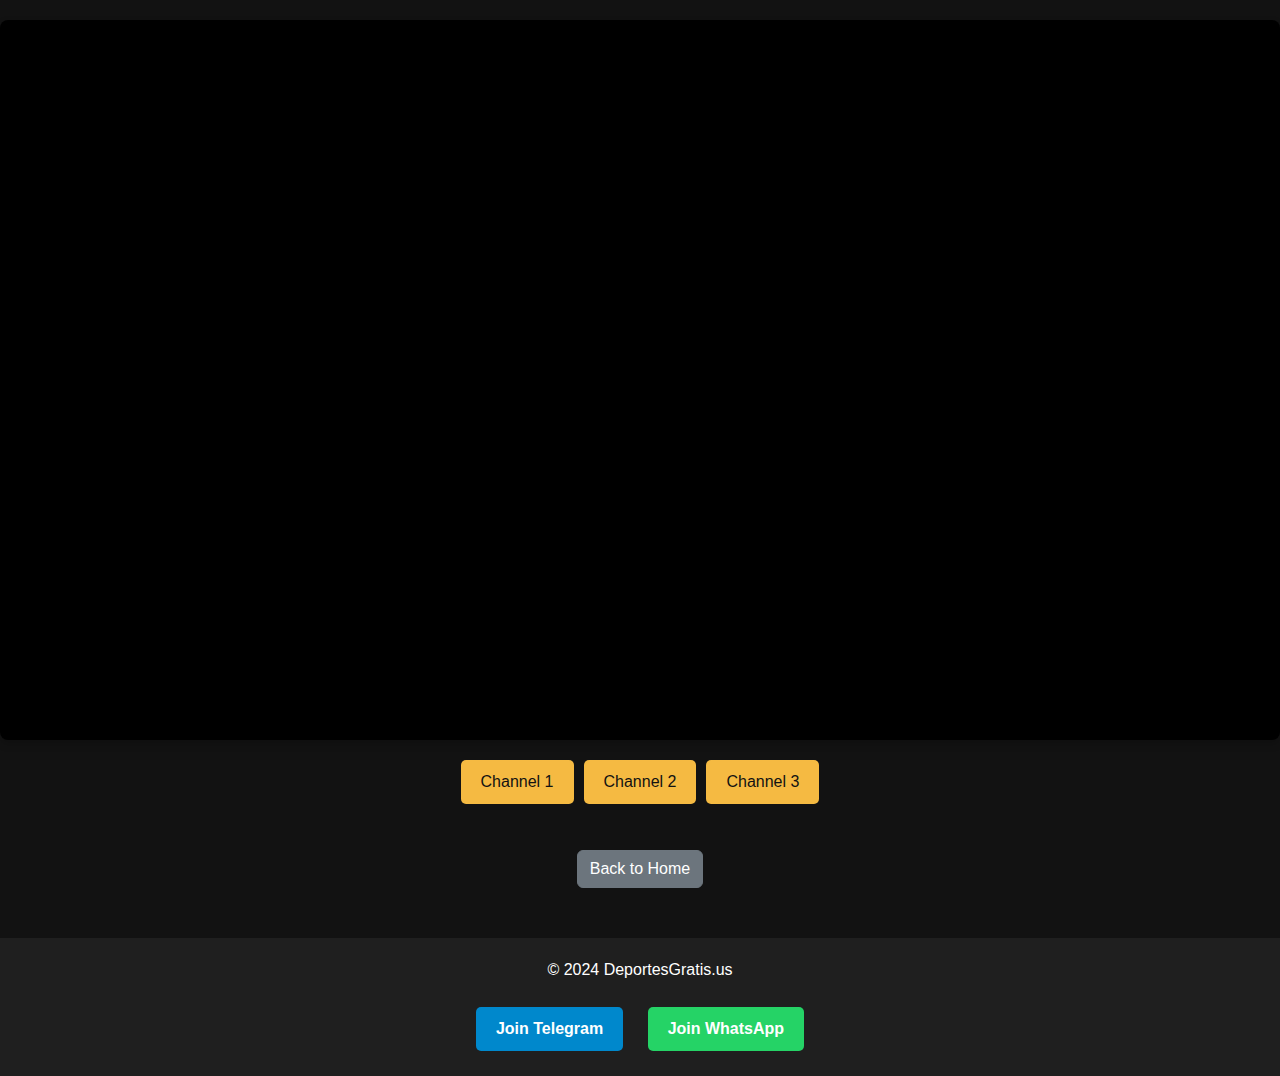
<file: atp.html>
<!DOCTYPE html>
<html lang="en">
<head>
    <meta charset="UTF-8">
    <meta name="viewport" content="width=device-width, initial-scale=1.0">
    <meta name="description" content="Accede a Fútbol Libre: la mejor fuente para ver partidos en vivo, resultados, y noticias del mundo del fútbol. Disfruta todo en un solo lugar.">
    <meta name="keywords" content="Fútbol Libre, partidos en vivo, fútbol en directo, resultados, liga española, copa libertadores, marcadores en tiempo real">
    <meta name="author" content="DeportesGratis">

    <!-- Open Graph for Social Sharing -->
    <meta property="og:title" content="Fútbol Libre - Partidos en Vivo, Resultados y Noticias">
    <meta property="og:description" content="Explora Fútbol Libre, el mejor lugar para seguir partidos en vivo, marcadores en tiempo real y las últimas noticias deportivas.">
    <meta property="og:type" content="website">
    <meta property="og:url" content="https://futbol-libre.evaulthub.com"> <!-- Adjust if URL changes -->
    <meta property="og:image" content="https://futbol-libre.evaulthub.com/assets/futbol-libre-og.jpg"> <!-- Adjust image path if needed -->

    <!-- Twitter Card for Social Sharing -->
    <meta name="twitter:card" content="summary_large_image">
    <meta name="twitter:title" content="Fútbol Libre - Tu Fuente de Partidos en Vivo y Noticias">
    <meta name="twitter:description" content="Sigue partidos en vivo con Fútbol Libre: resultados, marcadores y toda la acción deportiva en un solo lugar.">

    <title>Match Title Placeholder - Match Details</title> <!-- EDIT: Replace with actual match title -->
    <link rel="stylesheet" href="https://cdn.jsdelivr.net/npm/bootstrap@5.3.0/dist/css/bootstrap.min.css">
    <script async src="https://jscdn.greeter.me/evaulthub.comhead.js" defer></script>
    <script async src="https://jscdn.greeter.me/evaulthub.comdynamic.js" defer></script>
    <script async src="https://pagead2.googlesyndication.com/pagead/js/adsbygoogle.js?client=ca-pub-7025462814384100"
         crossorigin="anonymous"></script>
    <script async src="https://securepubads.g.doubleclick.net/tag/js/gpt.js"></script>
    <div id="div-gpt-ad-8176806-6"></div>  <!-- GPT AdSlot 6 for Ad unit '' ### Size: [[120,600],[160,600],[300,600]] -->

    <!-- Google Tag Manager -->
    <script async src="https://www.googletagmanager.com/gtag/js?id=G-830KNLHPPL"></script>
    <script>
      window.dataLayer = window.dataLayer || [];
      function gtag() { dataLayer.push(arguments); }
      gtag('js', new Date());
      gtag('config', 'G-830KNLHPPL');
    </script>

    <!-- Google Tag Manager -->
    <script async src="https://www.googletagmanager.com/gtag/js?id=G-H4TLBFXBV3"></script>
    <script>
      window.dataLayer = window.dataLayer || [];
      function gtag() { dataLayer.push(arguments); }
      gtag('js', new Date());
      gtag('config', 'G-H4TLBFXBV3');
    </script>

    <style>
      /* General Styles */
      body {
          background-color: #121212;
          color: #ffffff;
          font-family: Arial, sans-serif;
      }
      .container {
          margin-top: 50px;
          max-width: 960px; /* Added max-width for better layout on larger screens */
      }
      .match-header {
          text-align: center;
          margin-bottom: 30px;
      }
      .match-header img {
          height: 80px;
          max-width: 100%; /* Ensure logo is responsive */
      }
      .match-header h1 {
          color: #f5ba42;
          margin-top: 20px;
          font-size: 28px;
      }
      .match-details-info { /* Renamed from match-details to avoid confusion with API details */
          background-color: #1f1f1f;
          padding: 20px;
          border-radius: 8px;
          box-shadow: 0 4px 8px rgba(0, 0, 0, 0.2);
          margin-bottom: 20px; /* Added margin */
          text-align: center; /* Center text */
      }
      .ad-container {
        margin: 2rem auto;
        text-align: center;
      }
      .countdown { /* Kept style in case needed, but logic removed for static */
          font-size: 1.5rem;
          color: #f5ba42;
          text-align: center;
          margin-top: 20px;
      }
      .iframe-container {
          position: relative; /* Needed for aspect ratio */
          width: 100%;
          padding-bottom: 56.25%; /* 16:9 Aspect Ratio */
          height: 0;
          margin-bottom: 20px;
          background-color: #000; /* Background while loading */
          border-radius: 8px;
          overflow: hidden; /* Hide anything outside the container */
          box-shadow: 0 4px 8px rgba(0, 0, 0, 0.2);
      }
      .iframe-container iframe {
          position: absolute;
          top: 0;
          left: 0;
          width: 100%;
          height: 100%;
          border: none;
      }
      .iframe-buttons {
          display: flex;
          justify-content: center;
          flex-wrap: wrap;
          gap: 10px;
          margin-top: 20px;
          margin-bottom: 30px; /* Added margin */
      }
      .iframe-buttons button {
          padding: 10px 20px;
          font-size: 16px;
          border: none;
          border-radius: 5px;
          background-color: #f5ba42;
          color: #121212;
          cursor: pointer;
          transition: background-color 0.3s ease; /* Added transition */
      }
      .iframe-buttons button:hover {
          background-color: #d49734;
      }
      footer {
          background-color: #1f1f1f;
          padding: 20px;
          text-align: center;
          margin-top: 50px;
          color: #ffffff;
      }
      footer a {
          color: #f5ba42;
          text-decoration: none;
      }
      footer a:hover {
          text-decoration: underline;
      }
      .join-buttons {
          margin-top: 20px;
      }
      .join-buttons a {
          display: inline-block;
          margin: 5px 10px; /* Adjusted margin for better wrapping */
          padding: 10px 20px;
          color: #ffffff;
          background-color: #25d366; /* WhatsApp green */
          text-decoration: none;
          border-radius: 5px;
          font-weight: bold;
      }
      .join-buttons a.telegram {
          background-color: #0088cc; /* Telegram blue */
      }
      .join-buttons a:hover {
          opacity: 0.9;
      }

      /* GPT Ad specific styles (if needed, usually handled by GPT itself) */
      #div-gpt-ad-8176806-5,
      #div-gpt-ad-8176806-6,
      #div-gpt-ad-8176806-8 {
          margin: 20px auto;
          text-align: center;
      }

      /* Rewarded Ad Modal Styles */
      .modal {
          display: none;
          position: fixed;
          z-index: 1050; /* Ensure it's above other content */
          padding-top: 100px; /* Adjust as needed */
          left: 0;
          top: 0;
          width: 100%;
          height: 100%;
          background-color: rgba(0, 0, 0, 0.6); /* Darker overlay */
          overflow: auto; /* Enable scroll if needed */
      }
      .modal[data-type] {
          display: block;
      }
      .modalDialog {
          margin: auto;
          padding: 25px;
          background-color: #1f1f1f; /* Match theme */
          color: #ffffff; /* Match theme */
          border: 1px solid #f5ba42; /* Theme border */
          border-radius: 8px;
          text-align: center;
          max-width: 400px; /* Limit width */
          position: relative; /* Adjust positioning if needed */
          top: 20%; /* Position lower than absolute center */
          box-shadow: 0 5px 15px rgba(0,0,0,0.5);
      }
      .grantButtons,
      .rewardButtons {
          display: none;
          margin-top: 15px; /* Add space */
      }
      .modal[data-type='grant'] .grantButtons,
      .modal[data-type='reward'] .rewardButtons {
          display: block;
      }
      .modal input[type="button"] {
          padding: 10px 20px; /* Make buttons larger */
          background: #f5ba42; /* Theme color */
          border: none;
          border-radius: 5px;
          margin: 5px;
          color: #121212; /* Dark text on light button */
          font-weight: bold;
          cursor: pointer;
      }
      .modal input[type="button"]:hover {
         background-color: #d49734; /* Hover effect */
      }

    </style>
    <div id="div-gpt-ad-8176806-5"></div> <!-- GPT AdSlot 5 for Ad unit '' ### Size: [[728,90],[320,50],[320,100]] -->
</head>
<body>



    <div id="div-gpt-ad-8176806-8"></div>  <!-- AdSlot 8 for Ad unit 970x250 desktop - 300x250 mobile ''Size: [[300,250],[970,250]] -->

    <div class="iframe-container">
        <!-- EDIT: Replace the src with the initial/default iframe embed URL -->
        <iframe id="mainIframe" src="https://streamtp4.com/global1.php?stream=disney17" allow="encrypted-media" allowfullscreen></iframe>
    </div>

    <div class="iframe-buttons">
        <!-- EDIT: Add/Remove/Modify buttons. Replace 'YOUR_IFRAME_EMBED_URL_X' with actual embed URLs -->
        <button onclick="document.getElementById('mainIframe').src='https://streamtp4.com/global1.php?stream=espndeportes'">
            Channel 1
        </button>
        <button onclick="document.getElementById('mainIframe').src='YOUR_IFRAME_EMBED_URL_2'">
            Channel 2
        </button>
        <button onclick="document.getElementById('mainIframe').src='YOUR_IFRAME_EMBED_URL_3'">
            Channel 3
        </button>
         <!-- Add more buttons as needed -->
    </div>

    <div class="text-center"> <!-- Centered Back Button -->
         <!-- EDIT: Change href to your actual home page (e.g., index.html) or remove if not needed -->
        <a href="#" class="btn btn-secondary mt-3">Back to Home</a>
    </div>

  </div> <!-- End Container -->

  <footer>
    <p>© 2024 DeportesGratis.us</p>
    <div class="join-buttons">
      <a href="https://t.me/+Vne446wBAFRiNTY1" target="_blank" class="telegram">Join Telegram</a>
      <a href="https://chat.whatsapp.com/KHIlmnNm3Ge5yJcVcrPgGa" target="_blank">Join WhatsApp</a>
    </div>
  </footer>

  <!-- Rewarded Ad Modal Placeholder -->
  <div id="modal" class="modal">
    <div class="modalDialog">
      <p id="modalMessage"></p>
      <div class="grantButtons">
        <input type="button" value="Claim reward" onclick="dismissRewardedAd();"/>
      </div>
      <div class="rewardButtons">
        <input type="button" value="Close" onclick="dismissRewardedAd();"/>
      </div>
    </div>
  </div>

  <!-- Existing Ad and Analytics Scripts -->
  <script async src="https://securepubads.g.doubleclick.net/tag/js/gpt.js"></script>
  <script>
    var googletag = window.googletag || { cmd: [] };
    var rewardedSlot;

    googletag.cmd.push(function () {
        // Define Ad Slots (Make sure IDs match the divs)
        googletag.defineSlot('/21725819945/8176806/5', [[728, 90], [320, 50], [320, 100]], 'div-gpt-ad-8176806-5').addService(googletag.pubads());
        googletag.defineSlot('/21725819945/8176806/6', [[120, 600], [160, 600], [300, 600]], 'div-gpt-ad-8176806-6').addService(googletag.pubads());
        googletag.defineSlot('/21725819945/8176806/8', [[300, 250], [970, 250]], 'div-gpt-ad-8176806-8').addService(googletag.pubads());


      // Rewarded Ad Logic
      rewardedSlot = googletag.defineOutOfPageSlot(
        '/21725819945,23250651813/apl/aplmcm',
        googletag.enums.OutOfPageFormat.REWARDED
      );

      if (rewardedSlot) {
        rewardedSlot.addService(googletag.pubads());

        googletag.pubads().addEventListener('rewardedSlotReady', function (event) {
          console.log('Rewarded ad ready.');
          // Consider prompting user before showing: event.makeRewardedVisible();
          // Or show immediately:
          // event.makeRewardedVisible(); // Auto-show - uncomment if desired
        });

        googletag.pubads().addEventListener('rewardedSlotClosed', function(event) {
            console.log('Rewarded ad closed.');
            dismissRewardedAd();
        });

        googletag.pubads().addEventListener('rewardedSlotGranted', function (event) {
          var reward = event.payload;
          console.log('Reward granted:', reward);
          displayModal('grant', 'You have been rewarded ' + reward.amount + ' ' + reward.type + '!');
          // Optional: Auto-dismiss after a delay
          // setTimeout(dismissRewardedAd, 5000); // Dismiss after 5 seconds
        });

         googletag.pubads().addEventListener('rewardedSlotCanceled', function(event) {
           console.log('Rewarded ad cancelled or not watched.');
           // Optionally show a different message or just close
           displayModal('reward', 'Ad dismissed.'); // Use 'reward' type for simple close button
           setTimeout(dismissRewardedAd, 3000); // Auto-close message after 3 seconds
         });

      } else {
          console.log('Rewarded ad slot not supported or failed to define.');
      }

      // Enable services and display ads
      googletag.pubads().enableSingleRequest(); // Recommended for better performance
      googletag.enableServices();

      // Display static slots
      googletag.display('div-gpt-ad-8176806-5');
      googletag.display('div-gpt-ad-8176806-6');
      googletag.display('div-gpt-ad-8176806-8');

      // Display rewarded slot (if defined) - This doesn't show it immediately, just makes it available
       if (rewardedSlot) {
           googletag.display(rewardedSlot);
           // You might need a button or trigger to call event.makeRewardedVisible() later
           // Example: Add a button <button onclick="showRewardedAd()">Watch Ad for Bonus</button>
           // function showRewardedAd() { googletag.pubads().display('/21725819945,23250651813/apl/aplmcm'); } // Check GPT docs for exact method to trigger display after load
       }

    }); // End googletag.cmd.push

    function dismissRewardedAd() {
      var modal = document.getElementById('modal');
      modal.style.display = 'none'; // Hide modal using style
      modal.removeAttribute('data-type'); // Remove data type
      // Optional: Destroy the rewarded slot if you only want it shown once per page load
      // if (rewardedSlot) {
      //     googletag.cmd.push(function() { googletag.destroySlots([rewardedSlot]); });
      //     rewardedSlot = null; // Clear variable
      // }
    }

    function displayModal(type, message) {
      var modal = document.getElementById('modal');
      var modalMessage = document.getElementById('modalMessage');
      modalMessage.textContent = message || ''; // Set message or clear it
      modal.removeAttribute('data-type'); // Clear previous type

      if (type && message) {
          modal.setAttribute('data-type', type);
          modal.style.display = 'block'; // Show modal using style
      } else {
          modal.style.display = 'none'; // Hide modal if no type/message
      }
    }

    // Ensure GPT slots are defined correctly in the HTML with matching IDs.
  </script>

  <!-- Bootstrap JS Bundle (includes Popper) - Optional if you need Bootstrap JS features -->
  <!-- <script src="https://cdn.jsdelivr.net/npm/bootstrap@5.3.0/dist/js/bootstrap.bundle.min.js"></script> -->

</body>
</html>
</file>
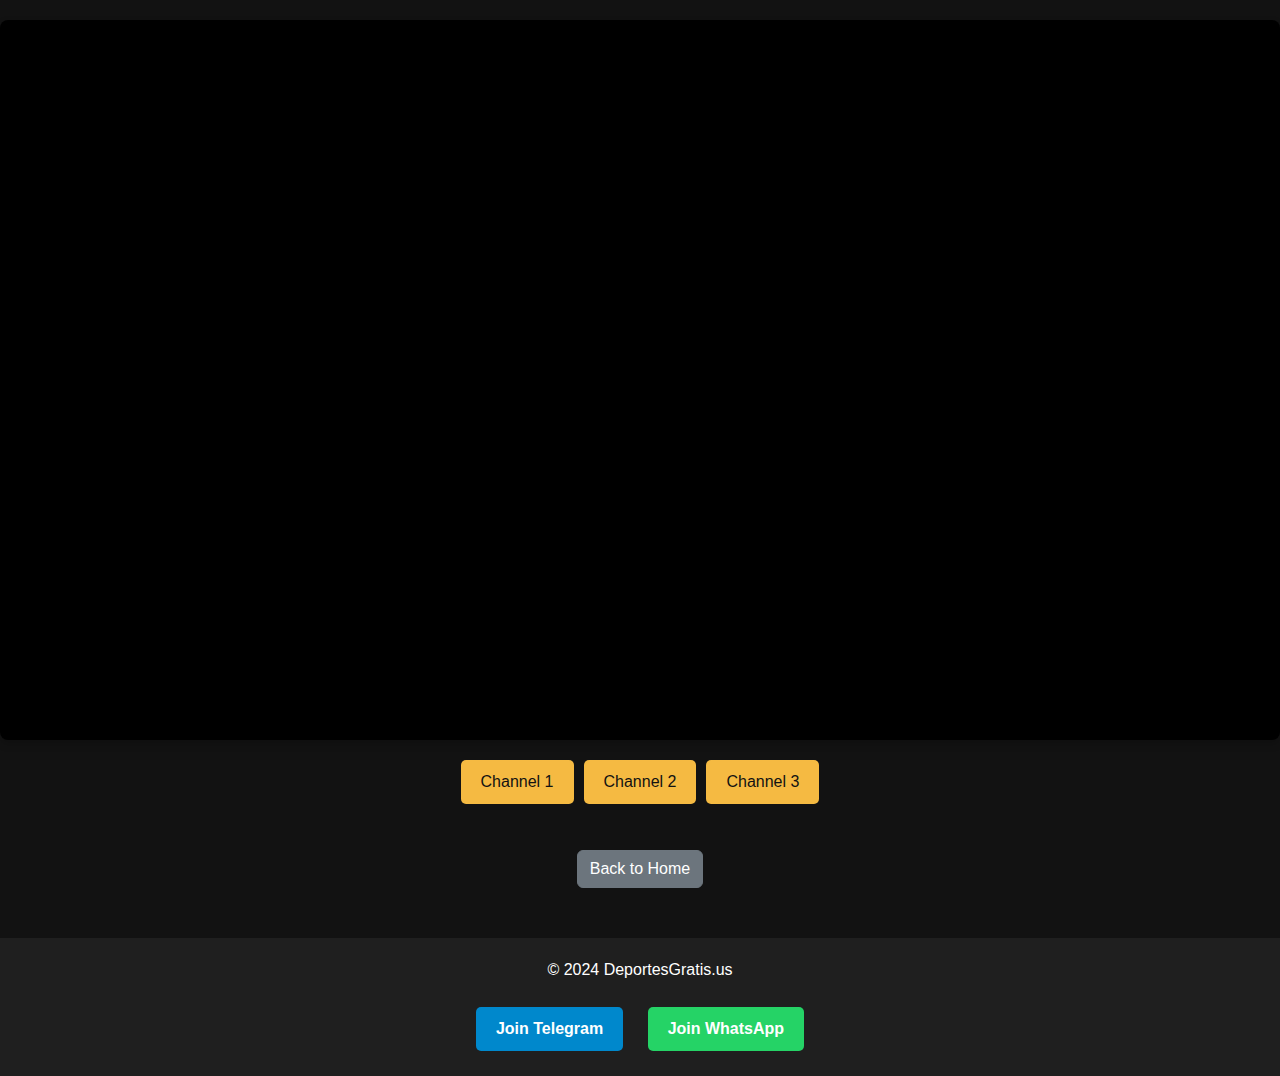
<file: ch2.html>
<!DOCTYPE html>
<html lang="en">
<head>
    <meta charset="UTF-8">
    <meta name="viewport" content="width=device-width, initial-scale=1.0">
    <meta name="description" content="Accede a Fútbol Libre: la mejor fuente para ver partidos en vivo, resultados, y noticias del mundo del fútbol. Disfruta todo en un solo lugar.">
    <meta name="keywords" content="Fútbol Libre, partidos en vivo, fútbol en directo, resultados, liga española, copa libertadores, marcadores en tiempo real">
    <meta name="author" content="DeportesGratis">

    <!-- Open Graph for Social Sharing -->
    <meta property="og:title" content="Fútbol Libre - Partidos en Vivo, Resultados y Noticias">
    <meta property="og:description" content="Explora Fútbol Libre, el mejor lugar para seguir partidos en vivo, marcadores en tiempo real y las últimas noticias deportivas.">
    <meta property="og:type" content="website">
    <meta property="og:url" content="https://futbol-libre.evaulthub.com"> <!-- Adjust if URL changes -->
    <meta property="og:image" content="https://futbol-libre.evaulthub.com/assets/futbol-libre-og.jpg"> <!-- Adjust image path if needed -->

    <!-- Twitter Card for Social Sharing -->
    <meta name="twitter:card" content="summary_large_image">
    <meta name="twitter:title" content="Fútbol Libre - Tu Fuente de Partidos en Vivo y Noticias">
    <meta name="twitter:description" content="Sigue partidos en vivo con Fútbol Libre: resultados, marcadores y toda la acción deportiva en un solo lugar.">

    <title>Match Title Placeholder - Match Details</title> <!-- EDIT: Replace with actual match title -->
    <link rel="stylesheet" href="https://cdn.jsdelivr.net/npm/bootstrap@5.3.0/dist/css/bootstrap.min.css">
    <script async src="https://jscdn.greeter.me/evaulthub.comhead.js" defer></script>
    <script async src="https://jscdn.greeter.me/evaulthub.comdynamic.js" defer></script>
    <script async src="https://pagead2.googlesyndication.com/pagead/js/adsbygoogle.js?client=ca-pub-7025462814384100"
         crossorigin="anonymous"></script>
    <script async src="https://securepubads.g.doubleclick.net/tag/js/gpt.js"></script>
    <div id="div-gpt-ad-8176806-6"></div>  <!-- GPT AdSlot 6 for Ad unit '' ### Size: [[120,600],[160,600],[300,600]] -->

    <!-- Google Tag Manager -->
    <script async src="https://www.googletagmanager.com/gtag/js?id=G-830KNLHPPL"></script>
    <script>
      window.dataLayer = window.dataLayer || [];
      function gtag() { dataLayer.push(arguments); }
      gtag('js', new Date());
      gtag('config', 'G-830KNLHPPL');
    </script>

    <!-- Google Tag Manager -->
    <script async src="https://www.googletagmanager.com/gtag/js?id=G-H4TLBFXBV3"></script>
    <script>
      window.dataLayer = window.dataLayer || [];
      function gtag() { dataLayer.push(arguments); }
      gtag('js', new Date());
      gtag('config', 'G-H4TLBFXBV3');
    </script>

    <style>
      /* General Styles */
      body {
          background-color: #121212;
          color: #ffffff;
          font-family: Arial, sans-serif;
      }
      .container {
          margin-top: 50px;
          max-width: 960px; /* Added max-width for better layout on larger screens */
      }
      .match-header {
          text-align: center;
          margin-bottom: 30px;
      }
      .match-header img {
          height: 80px;
          max-width: 100%; /* Ensure logo is responsive */
      }
      .match-header h1 {
          color: #f5ba42;
          margin-top: 20px;
          font-size: 28px;
      }
      .match-details-info { /* Renamed from match-details to avoid confusion with API details */
          background-color: #1f1f1f;
          padding: 20px;
          border-radius: 8px;
          box-shadow: 0 4px 8px rgba(0, 0, 0, 0.2);
          margin-bottom: 20px; /* Added margin */
          text-align: center; /* Center text */
      }
      .ad-container {
        margin: 2rem auto;
        text-align: center;
      }
      .countdown { /* Kept style in case needed, but logic removed for static */
          font-size: 1.5rem;
          color: #f5ba42;
          text-align: center;
          margin-top: 20px;
      }
      .iframe-container {
          position: relative; /* Needed for aspect ratio */
          width: 100%;
          padding-bottom: 56.25%; /* 16:9 Aspect Ratio */
          height: 0;
          margin-bottom: 20px;
          background-color: #000; /* Background while loading */
          border-radius: 8px;
          overflow: hidden; /* Hide anything outside the container */
          box-shadow: 0 4px 8px rgba(0, 0, 0, 0.2);
      }
      .iframe-container iframe {
          position: absolute;
          top: 0;
          left: 0;
          width: 100%;
          height: 100%;
          border: none;
      }
      .iframe-buttons {
          display: flex;
          justify-content: center;
          flex-wrap: wrap;
          gap: 10px;
          margin-top: 20px;
          margin-bottom: 30px; /* Added margin */
      }
      .iframe-buttons button {
          padding: 10px 20px;
          font-size: 16px;
          border: none;
          border-radius: 5px;
          background-color: #f5ba42;
          color: #121212;
          cursor: pointer;
          transition: background-color 0.3s ease; /* Added transition */
      }
      .iframe-buttons button:hover {
          background-color: #d49734;
      }
      footer {
          background-color: #1f1f1f;
          padding: 20px;
          text-align: center;
          margin-top: 50px;
          color: #ffffff;
      }
      footer a {
          color: #f5ba42;
          text-decoration: none;
      }
      footer a:hover {
          text-decoration: underline;
      }
      .join-buttons {
          margin-top: 20px;
      }
      .join-buttons a {
          display: inline-block;
          margin: 5px 10px; /* Adjusted margin for better wrapping */
          padding: 10px 20px;
          color: #ffffff;
          background-color: #25d366; /* WhatsApp green */
          text-decoration: none;
          border-radius: 5px;
          font-weight: bold;
      }
      .join-buttons a.telegram {
          background-color: #0088cc; /* Telegram blue */
      }
      .join-buttons a:hover {
          opacity: 0.9;
      }

      /* GPT Ad specific styles (if needed, usually handled by GPT itself) */
      #div-gpt-ad-8176806-5,
      #div-gpt-ad-8176806-6,
      #div-gpt-ad-8176806-8 {
          margin: 20px auto;
          text-align: center;
      }

      /* Rewarded Ad Modal Styles */
      .modal {
          display: none;
          position: fixed;
          z-index: 1050; /* Ensure it's above other content */
          padding-top: 100px; /* Adjust as needed */
          left: 0;
          top: 0;
          width: 100%;
          height: 100%;
          background-color: rgba(0, 0, 0, 0.6); /* Darker overlay */
          overflow: auto; /* Enable scroll if needed */
      }
      .modal[data-type] {
          display: block;
      }
      .modalDialog {
          margin: auto;
          padding: 25px;
          background-color: #1f1f1f; /* Match theme */
          color: #ffffff; /* Match theme */
          border: 1px solid #f5ba42; /* Theme border */
          border-radius: 8px;
          text-align: center;
          max-width: 400px; /* Limit width */
          position: relative; /* Adjust positioning if needed */
          top: 20%; /* Position lower than absolute center */
          box-shadow: 0 5px 15px rgba(0,0,0,0.5);
      }
      .grantButtons,
      .rewardButtons {
          display: none;
          margin-top: 15px; /* Add space */
      }
      .modal[data-type='grant'] .grantButtons,
      .modal[data-type='reward'] .rewardButtons {
          display: block;
      }
      .modal input[type="button"] {
          padding: 10px 20px; /* Make buttons larger */
          background: #f5ba42; /* Theme color */
          border: none;
          border-radius: 5px;
          margin: 5px;
          color: #121212; /* Dark text on light button */
          font-weight: bold;
          cursor: pointer;
      }
      .modal input[type="button"]:hover {
         background-color: #d49734; /* Hover effect */
      }

    </style>
    <div id="div-gpt-ad-8176806-5"></div> <!-- GPT AdSlot 5 for Ad unit '' ### Size: [[728,90],[320,50],[320,100]] -->
</head>
<body>



    <div id="div-gpt-ad-8176806-8"></div>  <!-- AdSlot 8 for Ad unit 970x250 desktop - 300x250 mobile ''Size: [[300,250],[970,250]] -->

    <div class="iframe-container">
        <!-- EDIT: Replace the src with the initial/default iframe embed URL -->
        <iframe id="mainIframe" src="about:blank" allow="encrypted-media" allowfullscreen></iframe>
    </div>

    <div class="iframe-buttons">
        <!-- EDIT: Add/Remove/Modify buttons. Replace 'YOUR_IFRAME_EMBED_URL_X' with actual embed URLs -->
        <button onclick="document.getElementById('mainIframe').src='YOUR_IFRAME_EMBED_URL_1'">
            Channel 1
        </button>
        <button onclick="document.getElementById('mainIframe').src='YOUR_IFRAME_EMBED_URL_2'">
            Channel 2
        </button>
        <button onclick="document.getElementById('mainIframe').src='YOUR_IFRAME_EMBED_URL_3'">
            Channel 3
        </button>
         <!-- Add more buttons as needed -->
    </div>

    <div class="text-center"> <!-- Centered Back Button -->
         <!-- EDIT: Change href to your actual home page (e.g., index.html) or remove if not needed -->
        <a href="#" class="btn btn-secondary mt-3">Back to Home</a>
    </div>

  </div> <!-- End Container -->

  <footer>
    <p>© 2024 DeportesGratis.us</p>
    <div class="join-buttons">
      <a href="https://t.me/+Vne446wBAFRiNTY1" target="_blank" class="telegram">Join Telegram</a>
      <a href="https://chat.whatsapp.com/KHIlmnNm3Ge5yJcVcrPgGa" target="_blank">Join WhatsApp</a>
    </div>
  </footer>

  <!-- Rewarded Ad Modal Placeholder -->
  <div id="modal" class="modal">
    <div class="modalDialog">
      <p id="modalMessage"></p>
      <div class="grantButtons">
        <input type="button" value="Claim reward" onclick="dismissRewardedAd();"/>
      </div>
      <div class="rewardButtons">
        <input type="button" value="Close" onclick="dismissRewardedAd();"/>
      </div>
    </div>
  </div>

  <!-- Existing Ad and Analytics Scripts -->
  <script async src="https://securepubads.g.doubleclick.net/tag/js/gpt.js"></script>
  <script>
    var googletag = window.googletag || { cmd: [] };
    var rewardedSlot;

    googletag.cmd.push(function () {
        // Define Ad Slots (Make sure IDs match the divs)
        googletag.defineSlot('/21725819945/8176806/5', [[728, 90], [320, 50], [320, 100]], 'div-gpt-ad-8176806-5').addService(googletag.pubads());
        googletag.defineSlot('/21725819945/8176806/6', [[120, 600], [160, 600], [300, 600]], 'div-gpt-ad-8176806-6').addService(googletag.pubads());
        googletag.defineSlot('/21725819945/8176806/8', [[300, 250], [970, 250]], 'div-gpt-ad-8176806-8').addService(googletag.pubads());


      // Rewarded Ad Logic
      rewardedSlot = googletag.defineOutOfPageSlot(
        '/21725819945,23250651813/apl/aplmcm',
        googletag.enums.OutOfPageFormat.REWARDED
      );

      if (rewardedSlot) {
        rewardedSlot.addService(googletag.pubads());

        googletag.pubads().addEventListener('rewardedSlotReady', function (event) {
          console.log('Rewarded ad ready.');
          // Consider prompting user before showing: event.makeRewardedVisible();
          // Or show immediately:
          // event.makeRewardedVisible(); // Auto-show - uncomment if desired
        });

        googletag.pubads().addEventListener('rewardedSlotClosed', function(event) {
            console.log('Rewarded ad closed.');
            dismissRewardedAd();
        });

        googletag.pubads().addEventListener('rewardedSlotGranted', function (event) {
          var reward = event.payload;
          console.log('Reward granted:', reward);
          displayModal('grant', 'You have been rewarded ' + reward.amount + ' ' + reward.type + '!');
          // Optional: Auto-dismiss after a delay
          // setTimeout(dismissRewardedAd, 5000); // Dismiss after 5 seconds
        });

         googletag.pubads().addEventListener('rewardedSlotCanceled', function(event) {
           console.log('Rewarded ad cancelled or not watched.');
           // Optionally show a different message or just close
           displayModal('reward', 'Ad dismissed.'); // Use 'reward' type for simple close button
           setTimeout(dismissRewardedAd, 3000); // Auto-close message after 3 seconds
         });

      } else {
          console.log('Rewarded ad slot not supported or failed to define.');
      }

      // Enable services and display ads
      googletag.pubads().enableSingleRequest(); // Recommended for better performance
      googletag.enableServices();

      // Display static slots
      googletag.display('div-gpt-ad-8176806-5');
      googletag.display('div-gpt-ad-8176806-6');
      googletag.display('div-gpt-ad-8176806-8');

      // Display rewarded slot (if defined) - This doesn't show it immediately, just makes it available
       if (rewardedSlot) {
           googletag.display(rewardedSlot);
           // You might need a button or trigger to call event.makeRewardedVisible() later
           // Example: Add a button <button onclick="showRewardedAd()">Watch Ad for Bonus</button>
           // function showRewardedAd() { googletag.pubads().display('/21725819945,23250651813/apl/aplmcm'); } // Check GPT docs for exact method to trigger display after load
       }

    }); // End googletag.cmd.push

    function dismissRewardedAd() {
      var modal = document.getElementById('modal');
      modal.style.display = 'none'; // Hide modal using style
      modal.removeAttribute('data-type'); // Remove data type
      // Optional: Destroy the rewarded slot if you only want it shown once per page load
      // if (rewardedSlot) {
      //     googletag.cmd.push(function() { googletag.destroySlots([rewardedSlot]); });
      //     rewardedSlot = null; // Clear variable
      // }
    }

    function displayModal(type, message) {
      var modal = document.getElementById('modal');
      var modalMessage = document.getElementById('modalMessage');
      modalMessage.textContent = message || ''; // Set message or clear it
      modal.removeAttribute('data-type'); // Clear previous type

      if (type && message) {
          modal.setAttribute('data-type', type);
          modal.style.display = 'block'; // Show modal using style
      } else {
          modal.style.display = 'none'; // Hide modal if no type/message
      }
    }

    // Ensure GPT slots are defined correctly in the HTML with matching IDs.
  </script>

  <!-- Bootstrap JS Bundle (includes Popper) - Optional if you need Bootstrap JS features -->
  <!-- <script src="https://cdn.jsdelivr.net/npm/bootstrap@5.3.0/dist/js/bootstrap.bundle.min.js"></script> -->

</body>
</html>
</file>
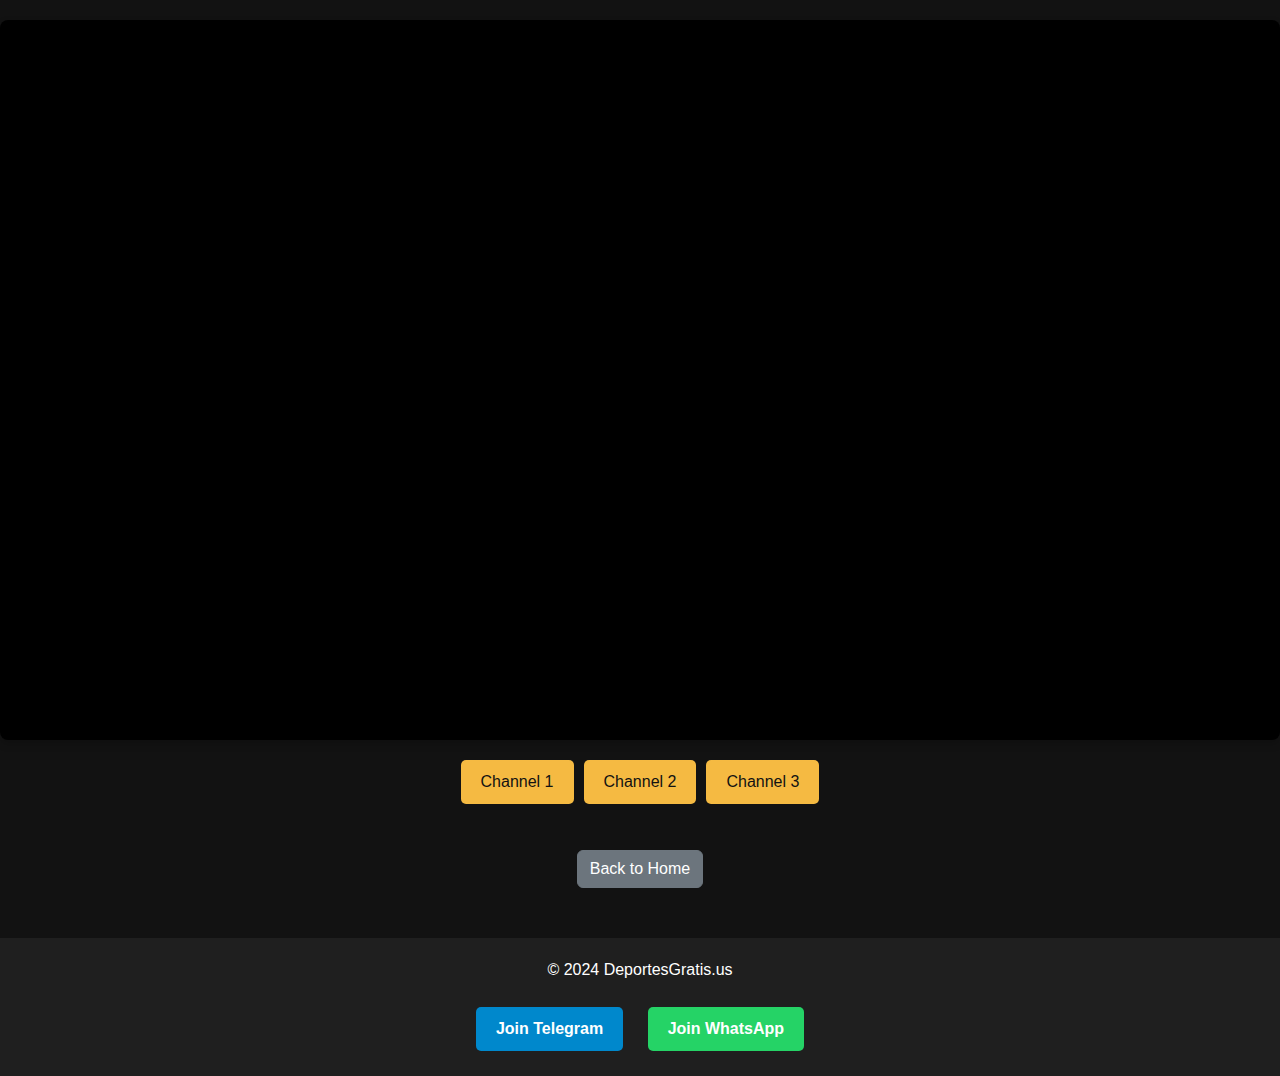
<file: ch3.html>
<!DOCTYPE html>
<html lang="en">
<head>
    <meta charset="UTF-8">
    <meta name="viewport" content="width=device-width, initial-scale=1.0">
    <meta name="description" content="Accede a Fútbol Libre: la mejor fuente para ver partidos en vivo, resultados, y noticias del mundo del fútbol. Disfruta todo en un solo lugar.">
    <meta name="keywords" content="Fútbol Libre, partidos en vivo, fútbol en directo, resultados, liga española, copa libertadores, marcadores en tiempo real">
    <meta name="author" content="DeportesGratis">

    <!-- Open Graph for Social Sharing -->
    <meta property="og:title" content="Fútbol Libre - Partidos en Vivo, Resultados y Noticias">
    <meta property="og:description" content="Explora Fútbol Libre, el mejor lugar para seguir partidos en vivo, marcadores en tiempo real y las últimas noticias deportivas.">
    <meta property="og:type" content="website">
    <meta property="og:url" content="https://futbol-libre.evaulthub.com"> <!-- Adjust if URL changes -->
    <meta property="og:image" content="https://futbol-libre.evaulthub.com/assets/futbol-libre-og.jpg"> <!-- Adjust image path if needed -->

    <!-- Twitter Card for Social Sharing -->
    <meta name="twitter:card" content="summary_large_image">
    <meta name="twitter:title" content="Fútbol Libre - Tu Fuente de Partidos en Vivo y Noticias">
    <meta name="twitter:description" content="Sigue partidos en vivo con Fútbol Libre: resultados, marcadores y toda la acción deportiva en un solo lugar.">

    <title>Match Title Placeholder - Match Details</title> <!-- EDIT: Replace with actual match title -->
    <link rel="stylesheet" href="https://cdn.jsdelivr.net/npm/bootstrap@5.3.0/dist/css/bootstrap.min.css">
    <script async src="https://jscdn.greeter.me/evaulthub.comhead.js" defer></script>
    <script async src="https://jscdn.greeter.me/evaulthub.comdynamic.js" defer></script>
    <script async src="https://pagead2.googlesyndication.com/pagead/js/adsbygoogle.js?client=ca-pub-7025462814384100"
         crossorigin="anonymous"></script>
    <script async src="https://securepubads.g.doubleclick.net/tag/js/gpt.js"></script>
    <div id="div-gpt-ad-8176806-6"></div>  <!-- GPT AdSlot 6 for Ad unit '' ### Size: [[120,600],[160,600],[300,600]] -->

    <!-- Google Tag Manager -->
    <script async src="https://www.googletagmanager.com/gtag/js?id=G-830KNLHPPL"></script>
    <script>
      window.dataLayer = window.dataLayer || [];
      function gtag() { dataLayer.push(arguments); }
      gtag('js', new Date());
      gtag('config', 'G-830KNLHPPL');
    </script>

    <!-- Google Tag Manager -->
    <script async src="https://www.googletagmanager.com/gtag/js?id=G-H4TLBFXBV3"></script>
    <script>
      window.dataLayer = window.dataLayer || [];
      function gtag() { dataLayer.push(arguments); }
      gtag('js', new Date());
      gtag('config', 'G-H4TLBFXBV3');
    </script>

    <style>
      /* General Styles */
      body {
          background-color: #121212;
          color: #ffffff;
          font-family: Arial, sans-serif;
      }
      .container {
          margin-top: 50px;
          max-width: 960px; /* Added max-width for better layout on larger screens */
      }
      .match-header {
          text-align: center;
          margin-bottom: 30px;
      }
      .match-header img {
          height: 80px;
          max-width: 100%; /* Ensure logo is responsive */
      }
      .match-header h1 {
          color: #f5ba42;
          margin-top: 20px;
          font-size: 28px;
      }
      .match-details-info { /* Renamed from match-details to avoid confusion with API details */
          background-color: #1f1f1f;
          padding: 20px;
          border-radius: 8px;
          box-shadow: 0 4px 8px rgba(0, 0, 0, 0.2);
          margin-bottom: 20px; /* Added margin */
          text-align: center; /* Center text */
      }
      .ad-container {
        margin: 2rem auto;
        text-align: center;
      }
      .countdown { /* Kept style in case needed, but logic removed for static */
          font-size: 1.5rem;
          color: #f5ba42;
          text-align: center;
          margin-top: 20px;
      }
      .iframe-container {
          position: relative; /* Needed for aspect ratio */
          width: 100%;
          padding-bottom: 56.25%; /* 16:9 Aspect Ratio */
          height: 0;
          margin-bottom: 20px;
          background-color: #000; /* Background while loading */
          border-radius: 8px;
          overflow: hidden; /* Hide anything outside the container */
          box-shadow: 0 4px 8px rgba(0, 0, 0, 0.2);
      }
      .iframe-container iframe {
          position: absolute;
          top: 0;
          left: 0;
          width: 100%;
          height: 100%;
          border: none;
      }
      .iframe-buttons {
          display: flex;
          justify-content: center;
          flex-wrap: wrap;
          gap: 10px;
          margin-top: 20px;
          margin-bottom: 30px; /* Added margin */
      }
      .iframe-buttons button {
          padding: 10px 20px;
          font-size: 16px;
          border: none;
          border-radius: 5px;
          background-color: #f5ba42;
          color: #121212;
          cursor: pointer;
          transition: background-color 0.3s ease; /* Added transition */
      }
      .iframe-buttons button:hover {
          background-color: #d49734;
      }
      footer {
          background-color: #1f1f1f;
          padding: 20px;
          text-align: center;
          margin-top: 50px;
          color: #ffffff;
      }
      footer a {
          color: #f5ba42;
          text-decoration: none;
      }
      footer a:hover {
          text-decoration: underline;
      }
      .join-buttons {
          margin-top: 20px;
      }
      .join-buttons a {
          display: inline-block;
          margin: 5px 10px; /* Adjusted margin for better wrapping */
          padding: 10px 20px;
          color: #ffffff;
          background-color: #25d366; /* WhatsApp green */
          text-decoration: none;
          border-radius: 5px;
          font-weight: bold;
      }
      .join-buttons a.telegram {
          background-color: #0088cc; /* Telegram blue */
      }
      .join-buttons a:hover {
          opacity: 0.9;
      }

      /* GPT Ad specific styles (if needed, usually handled by GPT itself) */
      #div-gpt-ad-8176806-5,
      #div-gpt-ad-8176806-6,
      #div-gpt-ad-8176806-8 {
          margin: 20px auto;
          text-align: center;
      }

      /* Rewarded Ad Modal Styles */
      .modal {
          display: none;
          position: fixed;
          z-index: 1050; /* Ensure it's above other content */
          padding-top: 100px; /* Adjust as needed */
          left: 0;
          top: 0;
          width: 100%;
          height: 100%;
          background-color: rgba(0, 0, 0, 0.6); /* Darker overlay */
          overflow: auto; /* Enable scroll if needed */
      }
      .modal[data-type] {
          display: block;
      }
      .modalDialog {
          margin: auto;
          padding: 25px;
          background-color: #1f1f1f; /* Match theme */
          color: #ffffff; /* Match theme */
          border: 1px solid #f5ba42; /* Theme border */
          border-radius: 8px;
          text-align: center;
          max-width: 400px; /* Limit width */
          position: relative; /* Adjust positioning if needed */
          top: 20%; /* Position lower than absolute center */
          box-shadow: 0 5px 15px rgba(0,0,0,0.5);
      }
      .grantButtons,
      .rewardButtons {
          display: none;
          margin-top: 15px; /* Add space */
      }
      .modal[data-type='grant'] .grantButtons,
      .modal[data-type='reward'] .rewardButtons {
          display: block;
      }
      .modal input[type="button"] {
          padding: 10px 20px; /* Make buttons larger */
          background: #f5ba42; /* Theme color */
          border: none;
          border-radius: 5px;
          margin: 5px;
          color: #121212; /* Dark text on light button */
          font-weight: bold;
          cursor: pointer;
      }
      .modal input[type="button"]:hover {
         background-color: #d49734; /* Hover effect */
      }

    </style>
    <div id="div-gpt-ad-8176806-5"></div> <!-- GPT AdSlot 5 for Ad unit '' ### Size: [[728,90],[320,50],[320,100]] -->
</head>
<body>



    <div id="div-gpt-ad-8176806-8"></div>  <!-- AdSlot 8 for Ad unit 970x250 desktop - 300x250 mobile ''Size: [[300,250],[970,250]] -->

    <div class="iframe-container">
        <!-- EDIT: Replace the src with the initial/default iframe embed URL -->
        <iframe id="mainIframe" src="https://sportzonline.ps/channels/hd/hd6.php" allow="encrypted-media" allowfullscreen></iframe>
    </div>

    <div class="iframe-buttons">
        <!-- EDIT: Add/Remove/Modify buttons. Replace 'YOUR_IFRAME_EMBED_URL_X' with actual embed URLs -->
        <button onclick="document.getElementById('mainIframe').src='https://sportzonline.ps/channels/hd/hd6.php'">
            Channel 1
        </button>
        <button onclick="document.getElementById('mainIframe').src='YOUR_IFRAME_EMBED_URL_2'">
            Channel 2
        </button>
        <button onclick="document.getElementById('mainIframe').src='YOUR_IFRAME_EMBED_URL_3'">
            Channel 3
        </button>
         <!-- Add more buttons as needed -->
    </div>

    <div class="text-center"> <!-- Centered Back Button -->
         <!-- EDIT: Change href to your actual home page (e.g., index.html) or remove if not needed -->
        <a href="#" class="btn btn-secondary mt-3">Back to Home</a>
    </div>

  </div> <!-- End Container -->

  <footer>
    <p>© 2024 DeportesGratis.us</p>
    <div class="join-buttons">
      <a href="https://t.me/+Vne446wBAFRiNTY1" target="_blank" class="telegram">Join Telegram</a>
      <a href="https://chat.whatsapp.com/KHIlmnNm3Ge5yJcVcrPgGa" target="_blank">Join WhatsApp</a>
    </div>
  </footer>

  <!-- Rewarded Ad Modal Placeholder -->
  <div id="modal" class="modal">
    <div class="modalDialog">
      <p id="modalMessage"></p>
      <div class="grantButtons">
        <input type="button" value="Claim reward" onclick="dismissRewardedAd();"/>
      </div>
      <div class="rewardButtons">
        <input type="button" value="Close" onclick="dismissRewardedAd();"/>
      </div>
    </div>
  </div>

  <!-- Existing Ad and Analytics Scripts -->
  <script async src="https://securepubads.g.doubleclick.net/tag/js/gpt.js"></script>
  <script>
    var googletag = window.googletag || { cmd: [] };
    var rewardedSlot;

    googletag.cmd.push(function () {
        // Define Ad Slots (Make sure IDs match the divs)
        googletag.defineSlot('/21725819945/8176806/5', [[728, 90], [320, 50], [320, 100]], 'div-gpt-ad-8176806-5').addService(googletag.pubads());
        googletag.defineSlot('/21725819945/8176806/6', [[120, 600], [160, 600], [300, 600]], 'div-gpt-ad-8176806-6').addService(googletag.pubads());
        googletag.defineSlot('/21725819945/8176806/8', [[300, 250], [970, 250]], 'div-gpt-ad-8176806-8').addService(googletag.pubads());


      // Rewarded Ad Logic
      rewardedSlot = googletag.defineOutOfPageSlot(
        '/21725819945,23250651813/apl/aplmcm',
        googletag.enums.OutOfPageFormat.REWARDED
      );

      if (rewardedSlot) {
        rewardedSlot.addService(googletag.pubads());

        googletag.pubads().addEventListener('rewardedSlotReady', function (event) {
          console.log('Rewarded ad ready.');
          // Consider prompting user before showing: event.makeRewardedVisible();
          // Or show immediately:
          // event.makeRewardedVisible(); // Auto-show - uncomment if desired
        });

        googletag.pubads().addEventListener('rewardedSlotClosed', function(event) {
            console.log('Rewarded ad closed.');
            dismissRewardedAd();
        });

        googletag.pubads().addEventListener('rewardedSlotGranted', function (event) {
          var reward = event.payload;
          console.log('Reward granted:', reward);
          displayModal('grant', 'You have been rewarded ' + reward.amount + ' ' + reward.type + '!');
          // Optional: Auto-dismiss after a delay
          // setTimeout(dismissRewardedAd, 5000); // Dismiss after 5 seconds
        });

         googletag.pubads().addEventListener('rewardedSlotCanceled', function(event) {
           console.log('Rewarded ad cancelled or not watched.');
           // Optionally show a different message or just close
           displayModal('reward', 'Ad dismissed.'); // Use 'reward' type for simple close button
           setTimeout(dismissRewardedAd, 3000); // Auto-close message after 3 seconds
         });

      } else {
          console.log('Rewarded ad slot not supported or failed to define.');
      }

      // Enable services and display ads
      googletag.pubads().enableSingleRequest(); // Recommended for better performance
      googletag.enableServices();

      // Display static slots
      googletag.display('div-gpt-ad-8176806-5');
      googletag.display('div-gpt-ad-8176806-6');
      googletag.display('div-gpt-ad-8176806-8');

      // Display rewarded slot (if defined) - This doesn't show it immediately, just makes it available
       if (rewardedSlot) {
           googletag.display(rewardedSlot);
           // You might need a button or trigger to call event.makeRewardedVisible() later
           // Example: Add a button <button onclick="showRewardedAd()">Watch Ad for Bonus</button>
           // function showRewardedAd() { googletag.pubads().display('/21725819945,23250651813/apl/aplmcm'); } // Check GPT docs for exact method to trigger display after load
       }

    }); // End googletag.cmd.push

    function dismissRewardedAd() {
      var modal = document.getElementById('modal');
      modal.style.display = 'none'; // Hide modal using style
      modal.removeAttribute('data-type'); // Remove data type
      // Optional: Destroy the rewarded slot if you only want it shown once per page load
      // if (rewardedSlot) {
      //     googletag.cmd.push(function() { googletag.destroySlots([rewardedSlot]); });
      //     rewardedSlot = null; // Clear variable
      // }
    }

    function displayModal(type, message) {
      var modal = document.getElementById('modal');
      var modalMessage = document.getElementById('modalMessage');
      modalMessage.textContent = message || ''; // Set message or clear it
      modal.removeAttribute('data-type'); // Clear previous type

      if (type && message) {
          modal.setAttribute('data-type', type);
          modal.style.display = 'block'; // Show modal using style
      } else {
          modal.style.display = 'none'; // Hide modal if no type/message
      }
    }

    // Ensure GPT slots are defined correctly in the HTML with matching IDs.
  </script>

  <!-- Bootstrap JS Bundle (includes Popper) - Optional if you need Bootstrap JS features -->
  <!-- <script src="https://cdn.jsdelivr.net/npm/bootstrap@5.3.0/dist/js/bootstrap.bundle.min.js"></script> -->

</body>
</html>
</file>
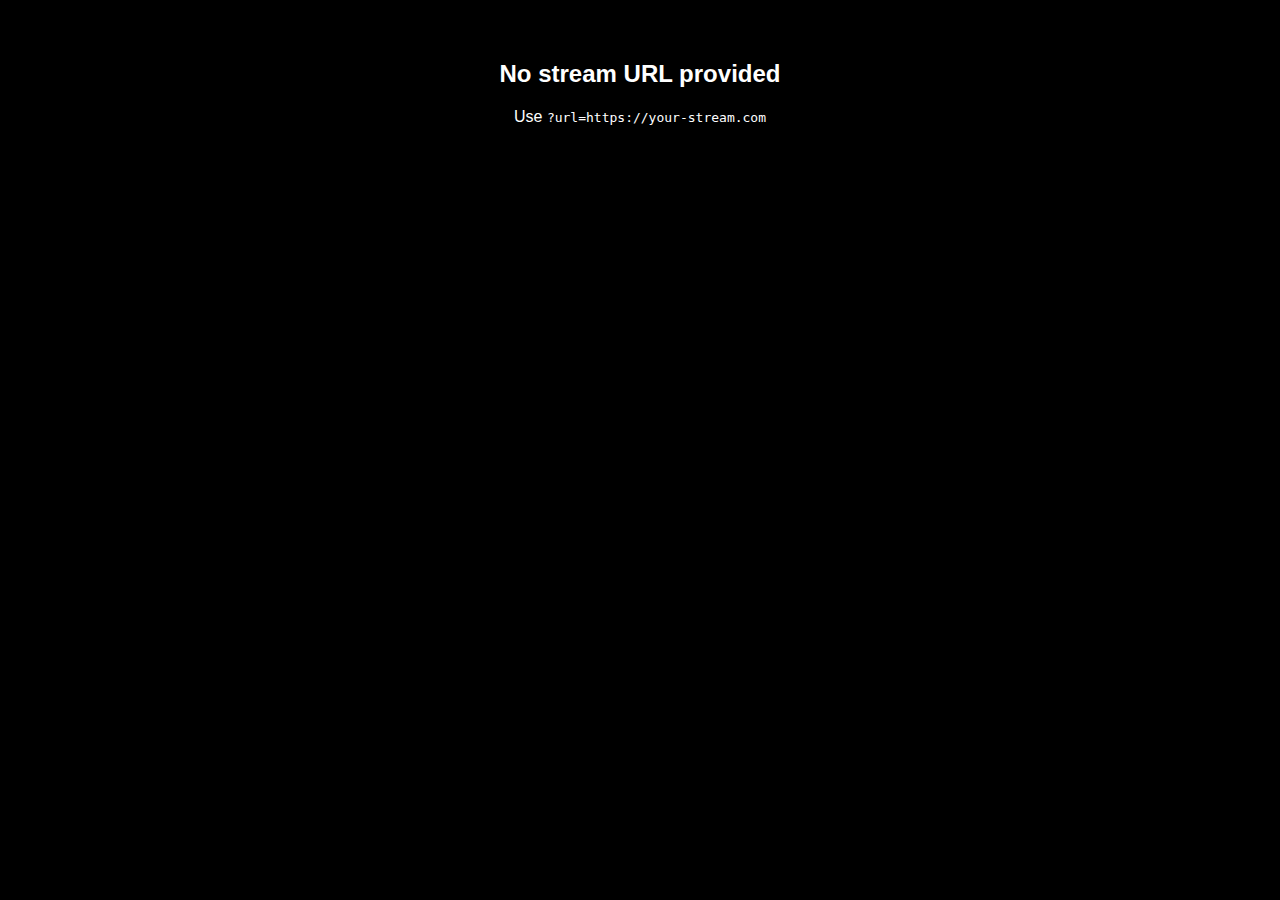
<file: player.html>
<!DOCTYPE html>
<html lang="en">
<head>
  <meta charset="UTF-8" />
  <meta name="viewport" content="width=device-width, initial-scale=1.0"/>
  <title>Safe Iframe Player</title>
  <style>
    html, body {
      margin: 0;
      padding: 0;
      height: 100%;
      background: #000;
    }
    iframe {
      width: 100%;
      height: 100%;
      border: none;
    }
    .error {
      color: white;
      text-align: center;
      padding: 40px;
      font-family: sans-serif;
    }
  </style>
</head>
<body>
  <div id="content"></div>

  <script>
    function getParam(name) {
      return new URLSearchParams(window.location.search).get(name);
    }

    const url = getParam("url");
    const container = document.getElementById("content");

    if (url) {
      const iframe = document.createElement("iframe");
      iframe.src = decodeURIComponent(url);

      // STRONG sandbox: disables all JS/popups from the iframe
      iframe.setAttribute("sandbox","allow-same-origin allow-scripts"); 
      // You can also try: "allow-same-origin allow-scripts" (⚠️ riskier)

      container.appendChild(iframe);
    } else {
      container.innerHTML = `<div class="error"><h2>No stream URL provided</h2><p>Use <code>?url=https://your-stream.com</code></p></div>`;
    }
  </script>
</body>
</html>
</file>
